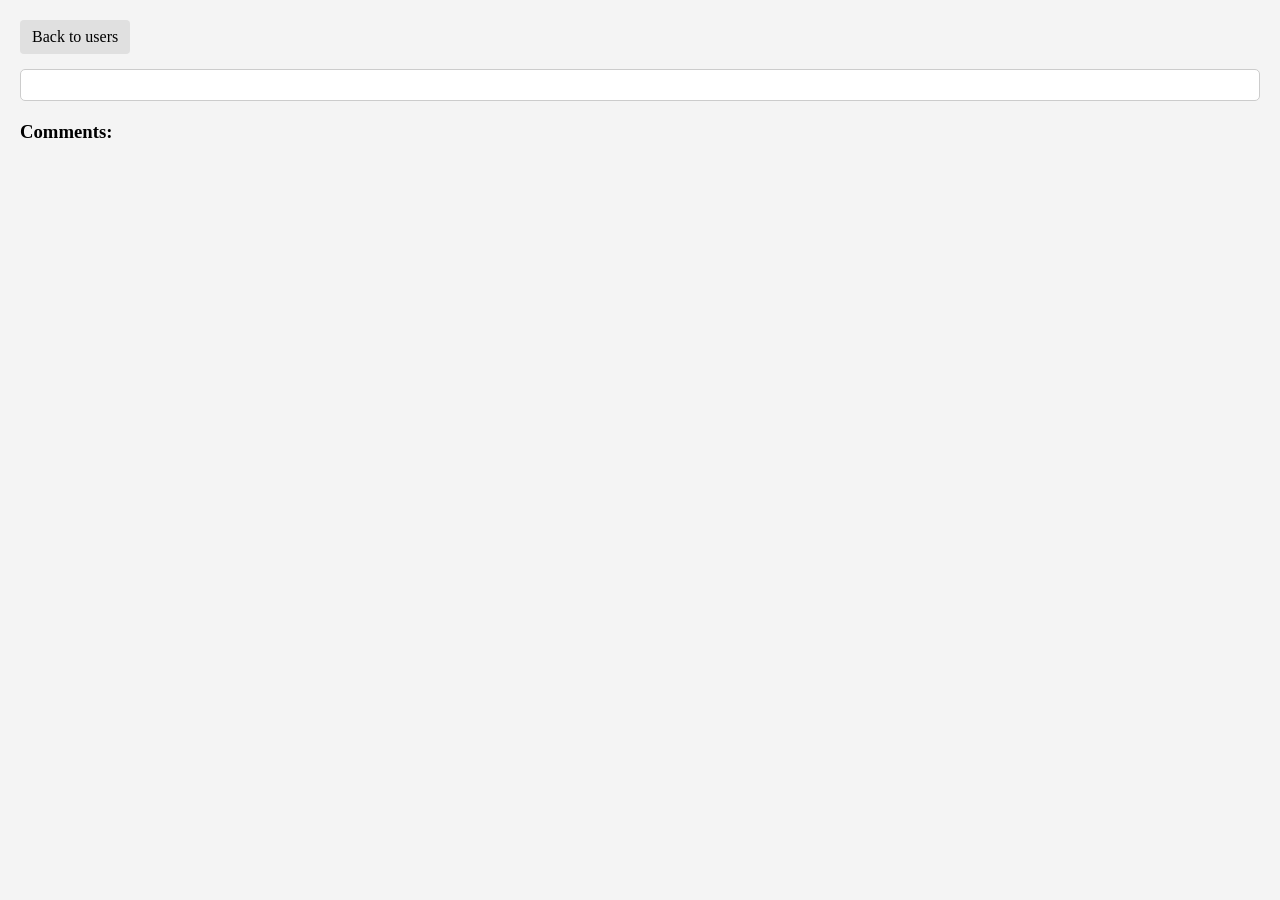
<file: Exam/Exam_2/post-details.html>
<!DOCTYPE html>
<html lang="en">
<head>
    <meta charset="UTF-8">
    <title>Post Details</title>
    <link rel="stylesheet" href="styles/styles.css">
</head>
<body>
<div class="container">
    <a href="index.html" class="nav-btn">Back to users</a>
    <div id="post-details" class="post-details-block"></div>
    <h3>Comments:</h3>
    <div id="comments-box" class="comments-grid"></div>
</div>

<script src="post-details.js"></script>
</body>
</html>
</file>
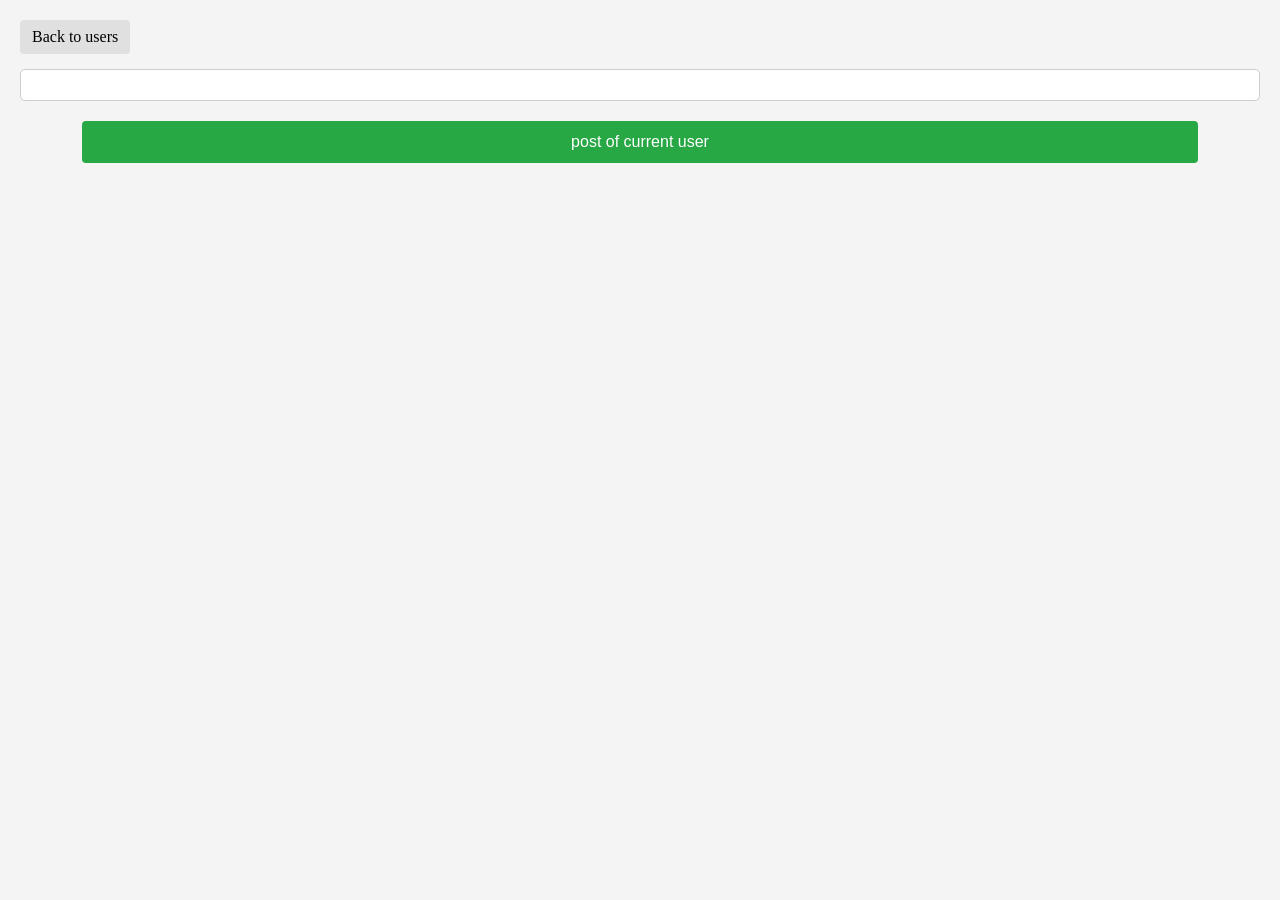
<file: Exam/Exam_2/user-details.html>
<!DOCTYPE html>
<html lang="en">
<head>
    <meta charset="UTF-8">
    <title>User Details</title>
    <link rel="stylesheet" href="styles/styles.css">
</head>
<body>
<div class="container">
    <a href="index.html" class="nav-btn">Back to users</a>
    <div id="user-details" class="user-details-block"></div>
    <button id="posts-btn" class="posts-btn">post of current user</button>
    <div id="posts-box" class="posts-grid"></div>
</div>

<script src="user-details.js"></script>
</body>
</html>
</file>
<file: Exam/Exam_2/styles/styles.css>
* {
    box-sizing: border-box;
    margin: 0;
    padding: 0;
}

body {
    background-color: #f4f4f4;
    padding: 20px;
}

h1 {
    text-align: center;
    margin-bottom: 15px;
}

.container {
    width: 100%;
    margin: 0 auto;
}

.user-card, .user-details-block, .post-card, .post-details-block, .comment-card {
    background-color: #fff;
    border: 1px solid #ccc;
    border-radius: 5px;
    padding: 15px;
}

.user-card, .post-card {
    display: flex;
    flex-direction: column;
    justify-content: space-between;
}

.btn, .nav-btn, .posts-btn {
    border-radius: 4px;
    border: none;
    cursor: pointer;
    text-decoration: none;
    text-align: center;
}

.btn {
    display: inline-block;
    padding: 8px 12px;
    background-color: #007bff;
    color: #fff;
}

.nav-btn {
    display: inline-block;
    padding: 8px 12px;
    background-color: #e0e0e0;
    color: #000;
    margin-bottom: 15px;
}

.users-grid {
    display: grid;
    grid-template-columns: repeat(2, 1fr);
    gap: 15px;
    margin-top: 15px;
}

.user-info {
    margin-bottom: 15px;
}

.user-details-block {
    margin-bottom: 20px;
}

.user-details-block h4 {
    margin-top: 15px;
    margin-bottom: 6px;
    font-size: 16px;
    color: #111;
}

.user-details-block p, .post-details-block p {
    margin-bottom: 6px;
    line-height: 1.4;
}

.posts-btn {
    display: block;
    width: 90%;
    margin: 20px auto;
    padding: 12px;
    font-size: 16px;
    background-color: #28a745;
    color: #fff;
}

.posts-grid {
    display: grid;
    grid-template-columns: repeat(5, 1fr);
    gap: 12px;
}

.post-details-block {
    margin-bottom: 20px;
}

.comments-grid {
    display: grid;
    grid-template-columns: repeat(4, 1fr);
    gap: 12px;
    margin-top: 15px;
}
</file>
